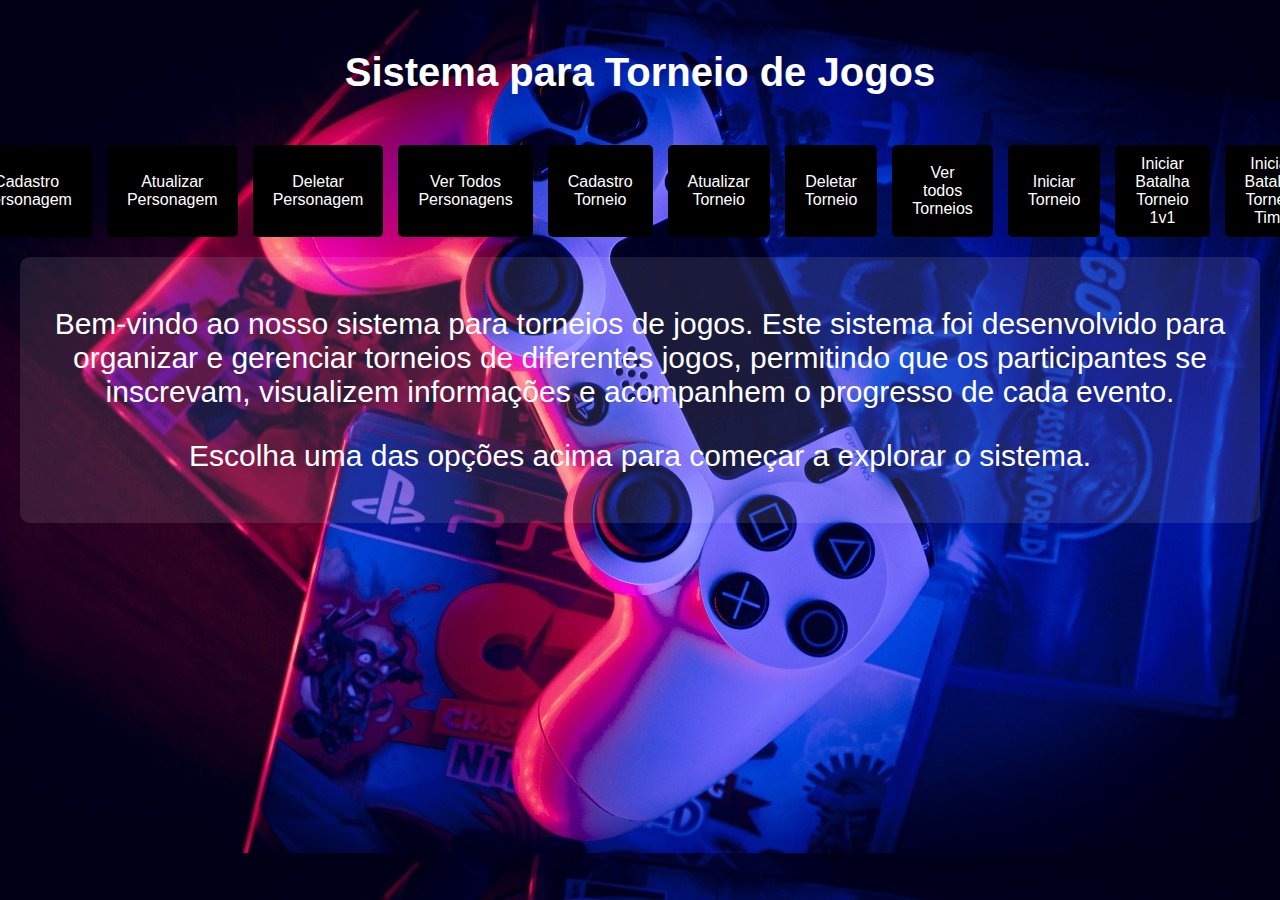
<file: index.html>
<!DOCTYPE html>
<html lang="pt_BR">
<head>
    <meta charset="UTF-8">
    <meta name="viewport" content="width=device-width, initial-scale=1.0">
    <title>SPTJ</title>
    <link rel="stylesheet" href="/styles/index.css">
</head>
<body>
    <h1> Sistema para Torneio de Jogos </h1>

    <div class="button-container">
        <button onclick="window.location.href='cadastroPersonagem.html'">Cadastro Personagem</button>
        <button onclick="window.location.href='atualizarPersonagem.html'">Atualizar Personagem</button>
        <button onclick="window.location.href='deletarPersonagem.html'">Deletar Personagem</button>
        <button onclick="window.location.href='verTodosPersonagens.html'">Ver Todos Personagens</button>
        <button onclick="window.location.href='cadastroTorneio.html'">Cadastro Torneio</button>
        <button onclick="window.location.href='atualizarTorneio.html'">Atualizar Torneio</button>
        <button onclick="window.location.href='deletarTorneio.html'">Deletar Torneio</button>
        <button onclick="window.location.href='verTodosTorneios.html'">Ver todos Torneios</button>
        <button onclick="window.location.href='iniciarTorneio.html'">Iniciar Torneio</button>
        <button onclick="window.location.href='iniciarBatalha1v1.html'">Iniciar Batalha Torneio 1v1</button>
        <button onclick="window.location.href='iniciarBatalhaTeam.html'">Iniciar Batalha Torneio Time</button>
    </div>

    <div class="intro">
        <p>Bem-vindo ao nosso sistema para torneios de jogos. Este sistema foi desenvolvido para organizar e gerenciar torneios de diferentes jogos, permitindo que os participantes se inscrevam, visualizem informações e acompanhem o progresso de cada evento.</p>
        <p>Escolha uma das opções acima para começar a explorar o sistema.</p>
    </div>

</body>
</html>
</file>
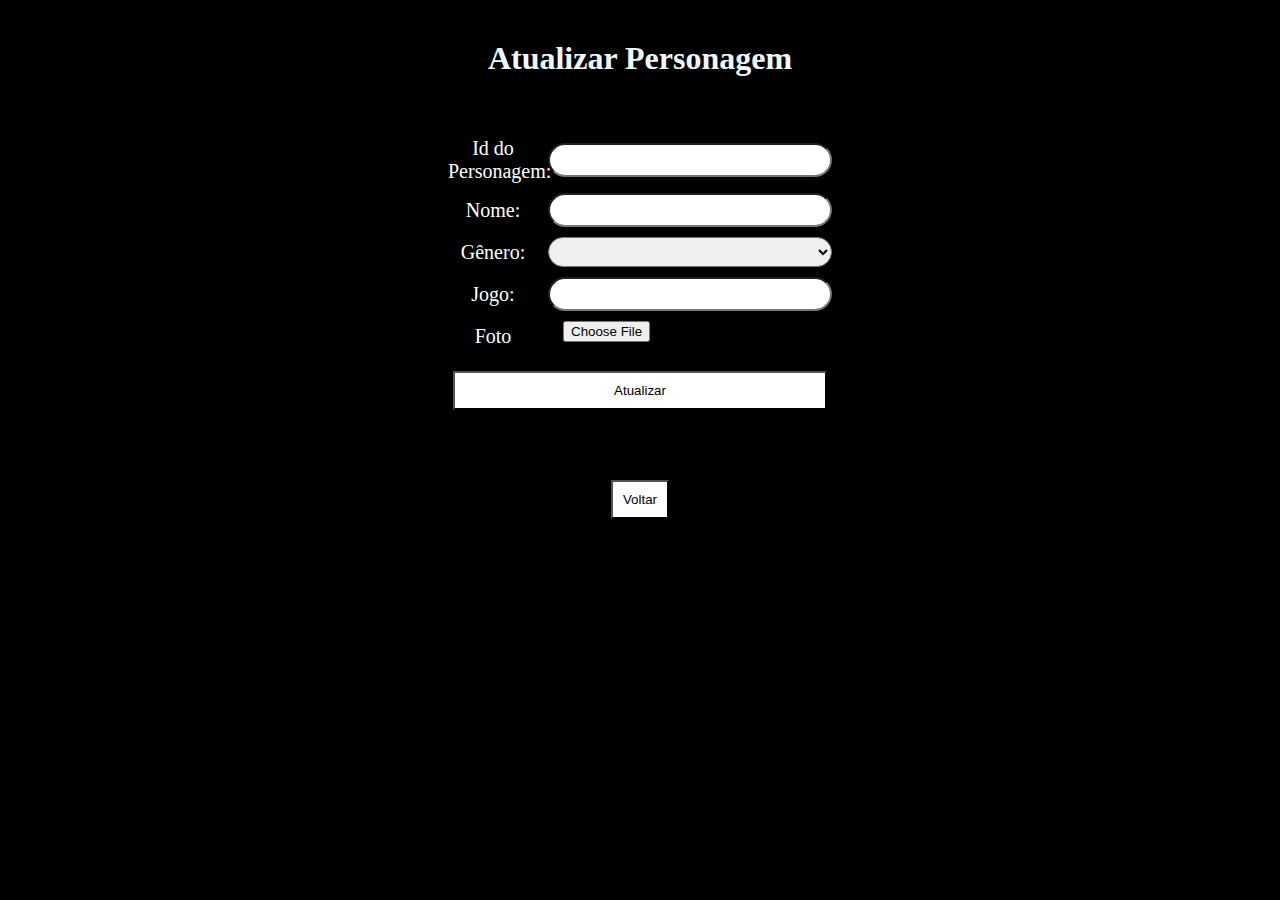
<file: atualizarPersonagem.html>
<!DOCTYPE html>
<html lang="pt_BR">
<head>
    <meta charset="UTF-8">
    <meta name="viewport" content="width=device-width, initial-scale=1.0">
    <link rel="stylesheet" href="/styles/cadastroPersonagem.css">
    <script src="/scripts/personagem/atualizar.js" defer></script>
    <title>Atualizar Personagem</title>
</head>
<body>
    <div class="caixa"> 
        <h1> Atualizar Personagem </h1>
        <form>
            <div class="campo">
                <label for="text"> Id do Personagem: </label>
                <input type="text" class="id" name="id">
            </div>
            
            <div class="campo">
                <label for="text"> Nome: </label>
                <input type="text" class="name" name="name">
            </div>

            <div class="campo">
                <label for="text"> Gênero: </label>
                <select class="gender" name="sexo">
                    <option value=""></option>
                    <option value="Masculino"> Masculino </option>
                    <option value="Feminino"> Feminino </option>
                </select>
            </div>

            <div class="campo">
                <label for="text"> Jogo: </label>
                <input type="text" class="gameOrigin" name="gameOrigin">
            </div>

            <div class="campo">
                <label for="file"> Foto </label>
                <input type="file" class="foto" name="foto">
            </div>

            <button> Atualizar </button>
            <p class="mensagem"></p>
        </form>
        <button onclick="window.location.href='index.html'"> Voltar </button>
    </div>    
</body>
</html>
</file>
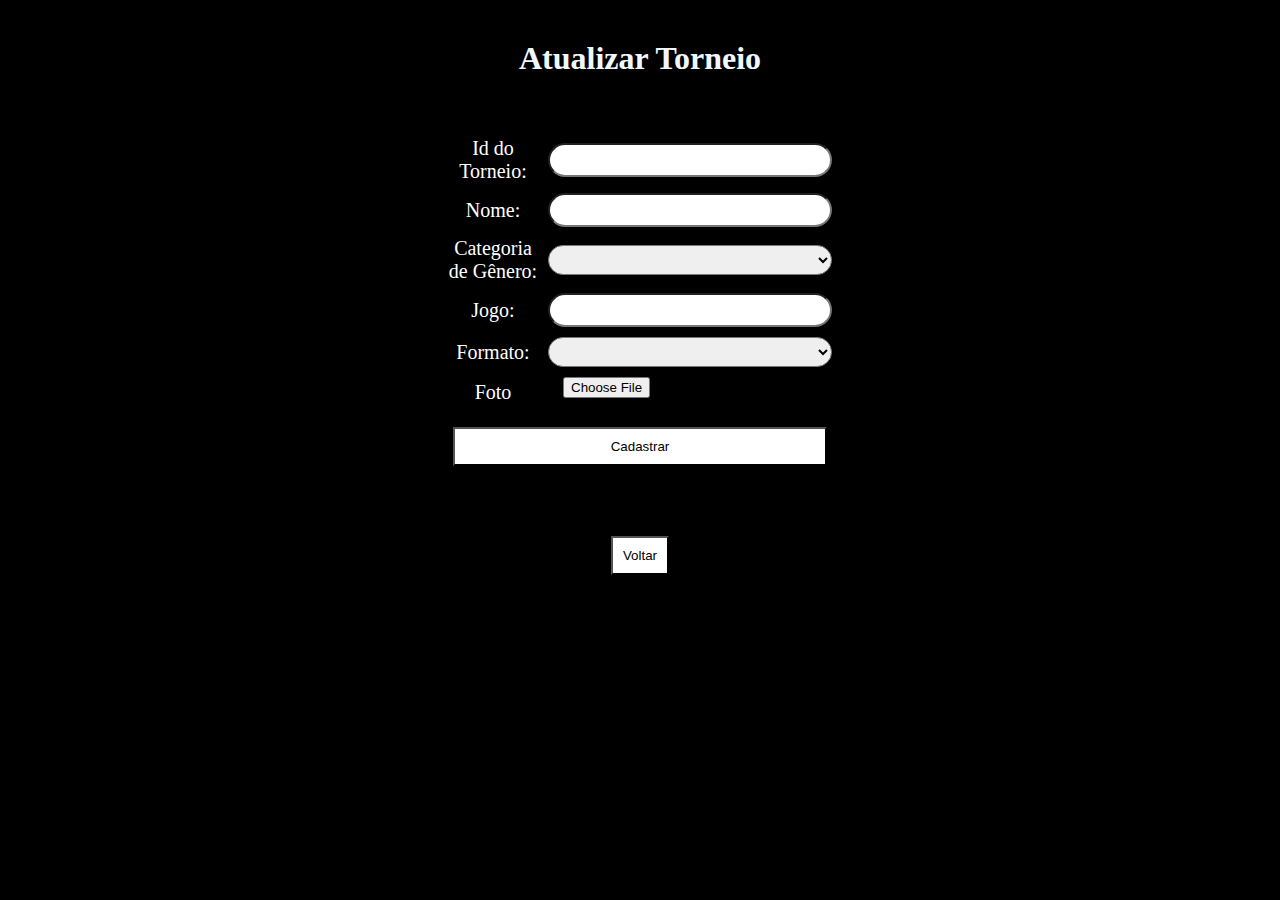
<file: atualizarTorneio.html>
<!DOCTYPE html>
<html lang="pt_BR">
<head>
    <meta charset="UTF-8">
    <meta name="viewport" content="width=device-width, initial-scale=1.0">
    <link rel="stylesheet" href="styles/cadastroPersonagem.css">
    <script src="scripts/torneio/atualizar.js" defer></script>
    <title>Atualizar Torneio</title>
</head>
<body>
    <div class="caixa"> 
        <h1> Atualizar Torneio </h1>
        <form>
            <div class="campo">
                <label for="text"> Id do Torneio: </label>
                <input type="text" class="id" name="id">
            </div>

            <div class="campo">
                <label for="text"> Nome: </label>
                <input type="text" class="name" name="name">
            </div>

            <div class="campo">
                <label for="text"> Categoria de Gênero: </label>
                <select class="gender" name="sexo">
                    <option value=""></option>
                    <option value="Masculino"> Masculino </option>
                    <option value="Feminino"> Feminino </option>
                    <option value="Masculino e Feminino"> Masculino e Feminino </option>
                </select>
            </div>

            <div class="campo">
                <label for="text"> Jogo: </label>
                <input type="text" class="gameOrigin" name="gameOrigin">
            </div>

            <div class="campo">
                <label for="text"> Formato: </label>
                <select class="format" name="format">
                    <option value=""></option>
                    <option value="1v1"> 1v1 </option>
                    <option value="2v2"> 2v2 </option>
                    <option value="3v3"> 3v3 </option>
                    <option value="4v4"> 4v4 </option>
                    <option value="5v5"> 5v5 </option>
                </select>
            </div>

            <div class="campo">
                <label for="file"> Foto </label>
                <input type="file" class="foto" name="foto">
            </div>

            <button> Cadastrar </button>
            <p class="mensagem"></p>
        </form>
        <button onclick="window.location.href='index.html'"> Voltar </button>
    </div>    


</body>
</html>
</file>
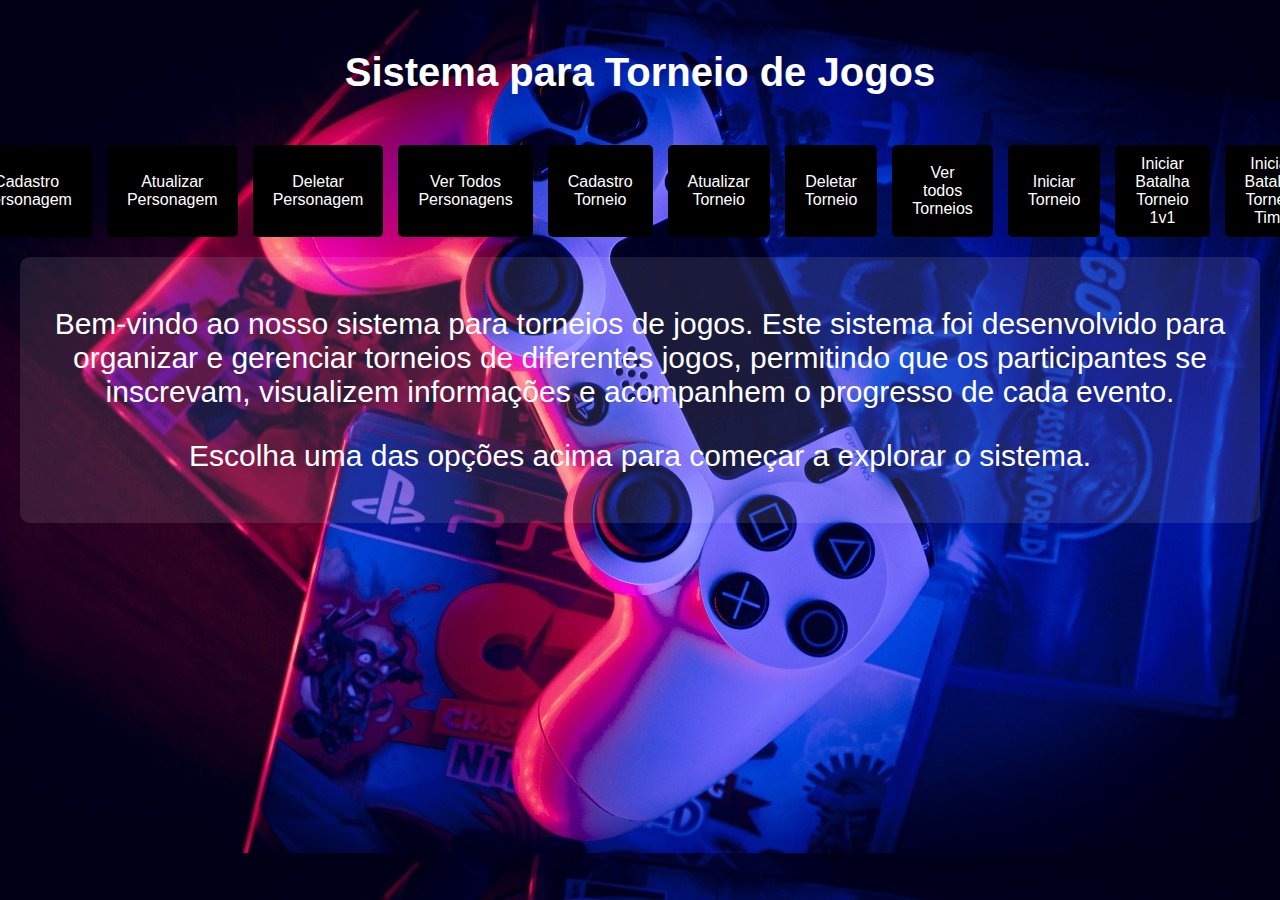
<file: batalha1v1.html>
<!DOCTYPE html>
<html lang="pt_BR">
<head>
    <meta charset="UTF-8">
    <meta name="viewport" content="width=device-width, initial-scale=1.0">
    <title> Batalha 1v1 </title>
    <link rel="stylesheet" href="styles/batalha.css">
    <script src="scripts/torneio/batalha1v1.js" defer></script>
</head>
<body>
    <div class="titulo"> Confronto </div>

    <div class="battle-container">
        <div class="card card-left">
            <img src="https://via.placeholder.com/400x600">
            <h3 class="id-left"></h3>
            <p class="name-left"></p>
            <p class="gender-left"></p>
            <p class="game-left"></p>
        </div>

        <div class="vs-text">VS</div>

        <div class="card card-right">
            <img src="https://via.placeholder.com/400x600">
            <h3 class="id-right"></h3>
            <p class="name-right"></p>
            <p class="gender-right"></p>
            <p class="game-right"></p>
        </div>
    </div>

    <button id="choose-winner-btn"> Escolher Vencedor</button>
</body>
</html>
</file>
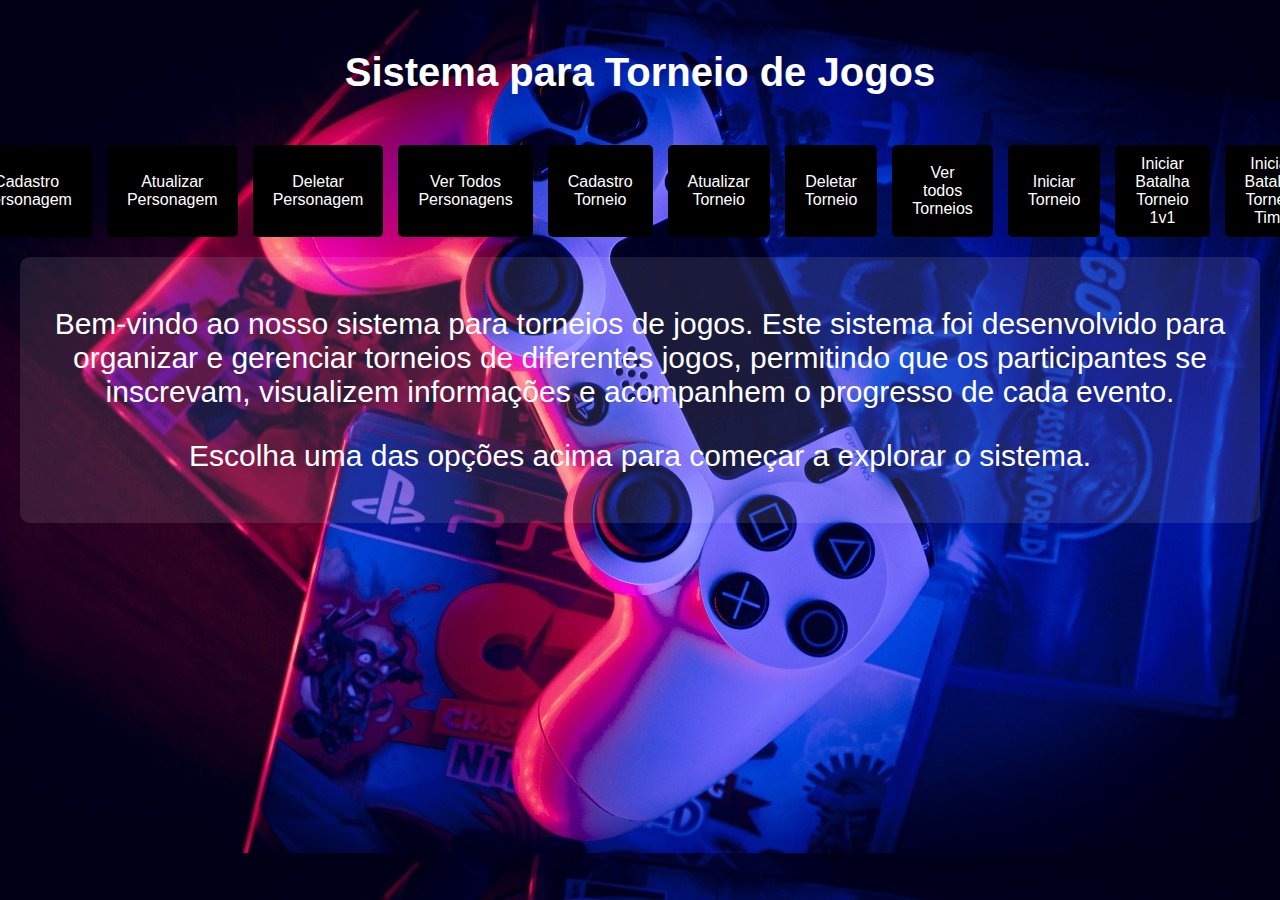
<file: batalhaTeam.html>
<!DOCTYPE html>
<html lang="pt_BR">
<head>
  <meta charset="UTF-8">
  <meta name="viewport" content="width=device-width, initial-scale=1.0">
  <title>Batalha Team</title>
  <link rel="stylesheet" href="styles/batalhaTeam.css">
  <script src="scripts/torneio/batalhaTeam.js" defer></script>
</head>
<body>
<div class="titulo"> Confronto </div>

<div class="battle-container">
  <div class="cards-left">
      
  </div>

  <div class="vs-text">VS</div>

  <div class="cards-right">
    
  </div>
</div>

<button id="choose-winner-btn">Escolher Vencedor</button>

</body>
</html>
</file>
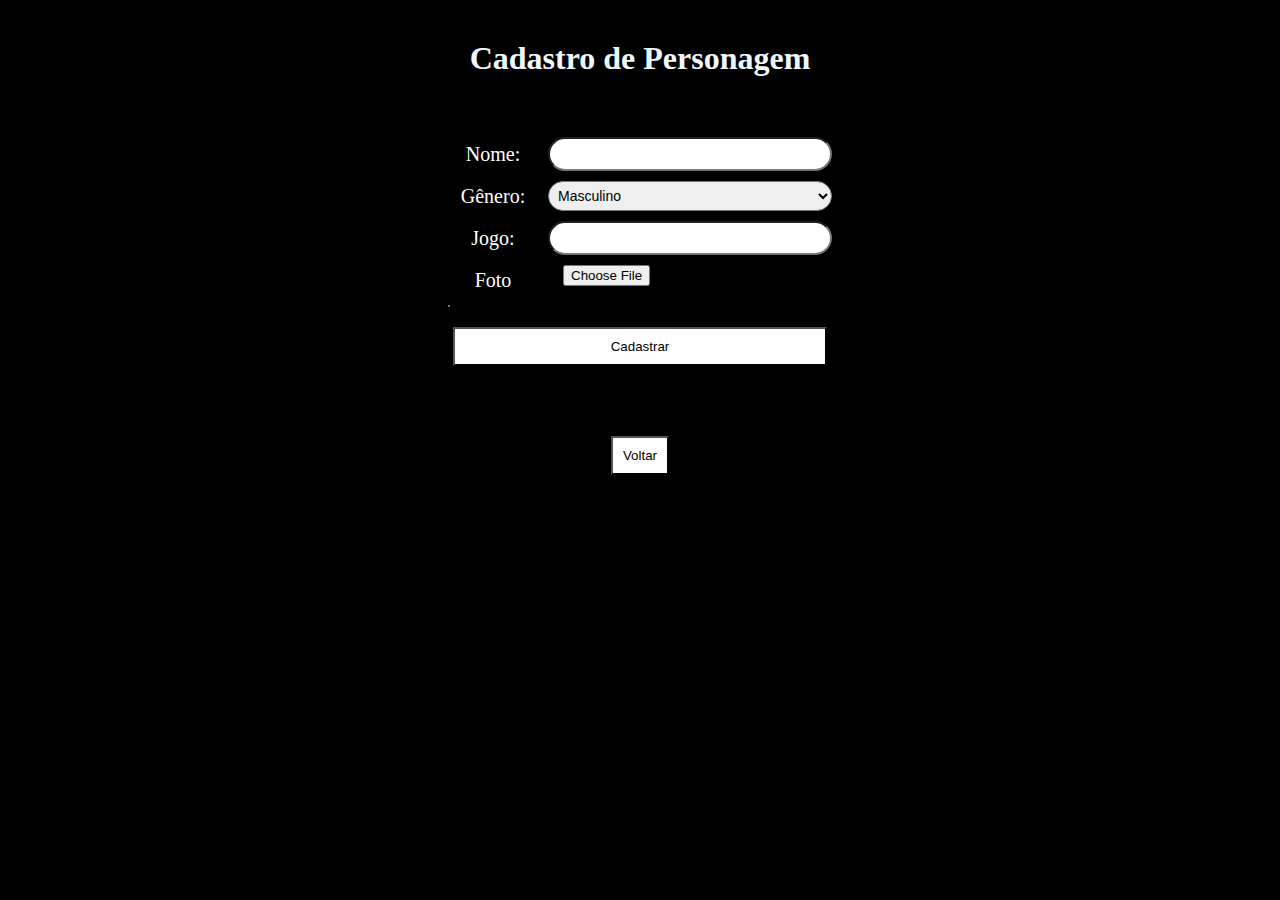
<file: cadastroPersonagem.html>
<!DOCTYPE html>
<html lang="pt_BR">
<head>
    <meta charset="UTF-8">
    <meta name="viewport" content="width=device-width, initial-scale=1.0">
    <link rel="stylesheet" href="styles/cadastroPersonagem.css">
    <script src="scripts/personagem/cadastrar.js" defer></script>
    <title>Cadastro de Personagem</title>
</head>
<body>
    <div class="caixa"> 
        <h1> Cadastro de Personagem </h1>
        <form>
            <div class="campo">
                <label for="text"> Nome: </label>
                <input type="text" class="name" name="name" required>
            </div>

            <div class="campo">
                <label for="text"> Gênero: </label>
                <select class="gender" name="sexo" required>
                    <option value="Masculino"> Masculino </option>
                    <option value="Feminino"> Feminino </option>
                </select>
            </div>

            <div class="campo">
                <label for="text"> Jogo: </label>
                <input type="text" class="gameOrigin" name="gameOrigin" required>
            </div>

            <div class="campo">
                <label for="file"> Foto </label>
                <input type="file" class="foto" name="foto">
            </div>

            <div class="campo">
                <img id="image-preview">
            </div>

            <button> Cadastrar </button>
            <p class="mensagem"></p>
        </form>
        <button onclick="window.location.href='index.html'"> Voltar </button>
    </div>    

</body>
</html>
</file>
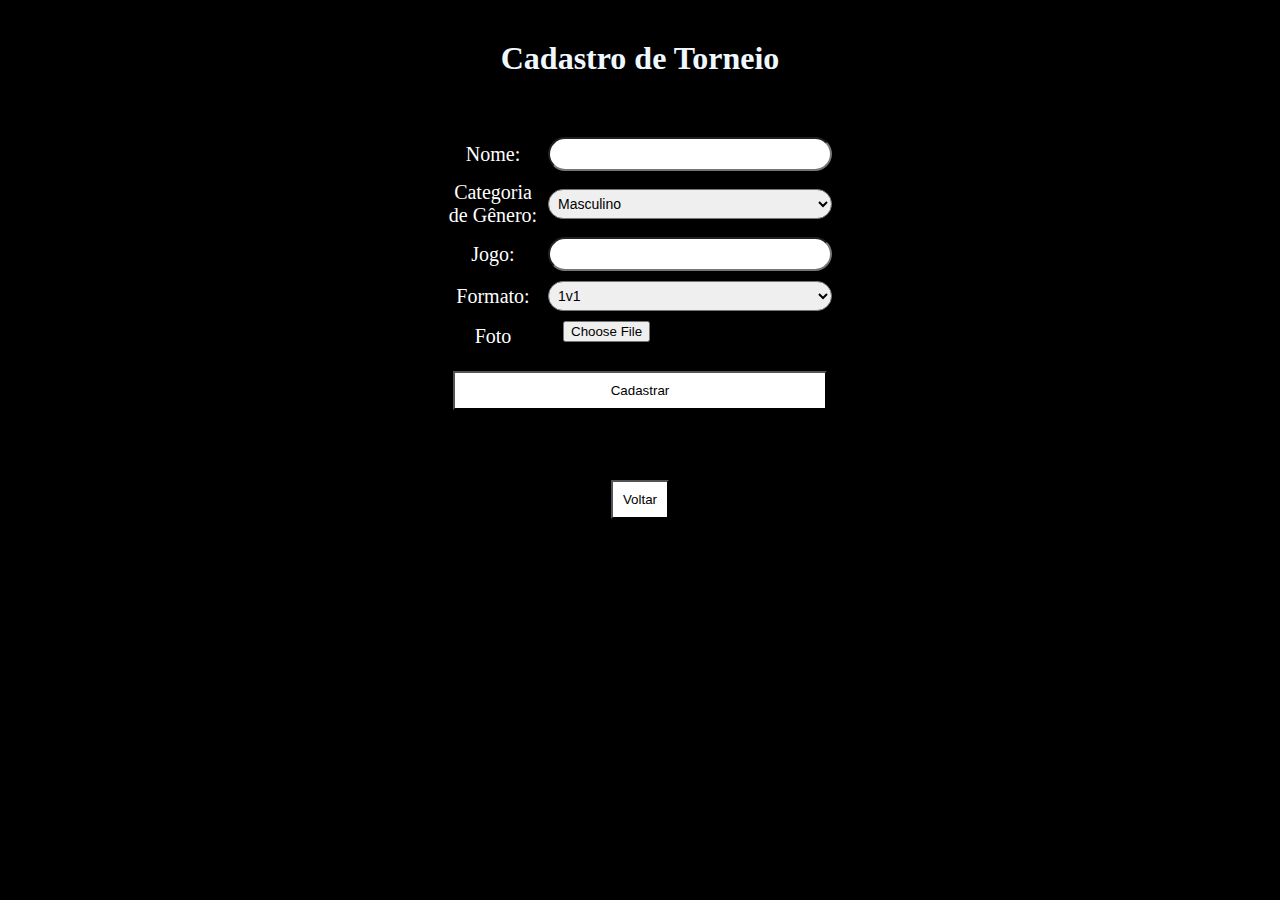
<file: cadastroTorneio.html>
<!DOCTYPE html>
<html lang="pt_BR">
<head>
    <meta charset="UTF-8">
    <meta name="viewport" content="width=device-width, initial-scale=1.0">
    <link rel="stylesheet" href="styles/cadastroPersonagem.css">
    <script src="scripts/torneio/cadastrar.js" defer></script>
    <title>Cadastro de Torneio</title>
</head>
<body>
    <div class="caixa"> 
        <h1> Cadastro de Torneio </h1>
        <form>
            <div class="campo">
                <label for="text"> Nome: </label>
                <input type="text" id="name">
            </div>

            <div class="campo">
                <label for="text"> Categoria de Gênero: </label>
                <select id="gender">
                    <option value="Masculino"> Masculino </option>
                    <option value="Feminino"> Feminino </option>
                    <option value="Masculino e Feminino"> Masculino e Feminino </option>
                </select>
            </div>

            <div class="campo">
                <label for="text"> Jogo: </label>
                <input type="text" id="gameOrigin">
            </div>

            <div class="campo">
                <label for="text"> Formato: </label>
                <select id="format">
                    <option value="1v1"> 1v1 </option>
                    <option value="2v2"> 2v2 </option>
                    <option value="3v3"> 3v3 </option>
                    <option value="4v4"> 4v4 </option>
                    <option value="5v5"> 5v5 </option>
                </select>
            </div>

            <div class="campo">
                <label for="file"> Foto </label>
                <input type="file" id="foto">
            </div>

            <button> Cadastrar </button>
            <p class="mensagem"></p>
        </form>
        <button onclick="window.location.href='index.html'"> Voltar </button>
    </div>    

</body>
</html>
</file>
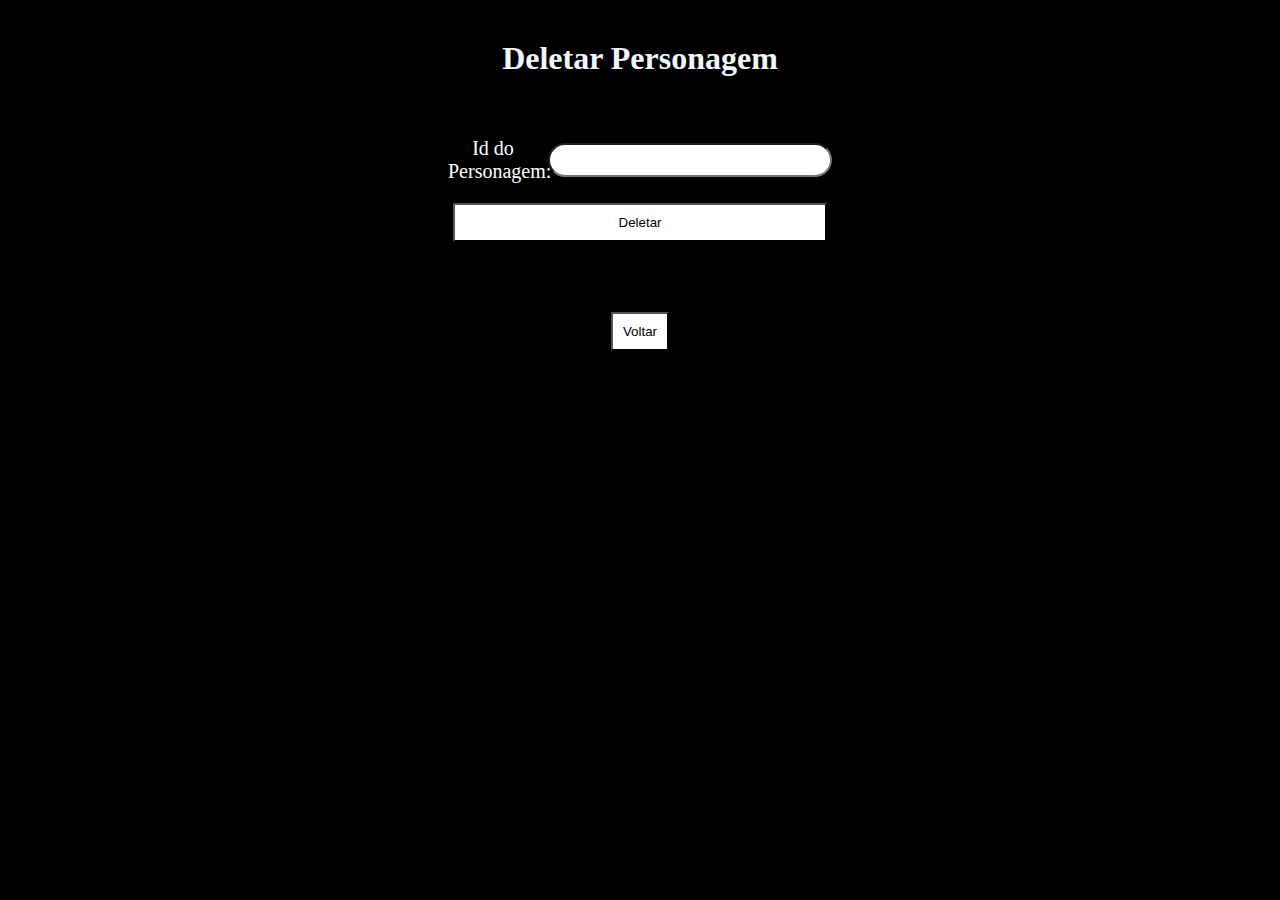
<file: deletarPersonagem.html>
<!DOCTYPE html>
<html lang="pt_BR">
<head>
    <meta charset="UTF-8">
    <meta name="viewport" content="width=device-width, initial-scale=1.0">
    <link rel="stylesheet" href="styles/cadastroPersonagem.css">
    <script src="scripts/personagem/deletar.js" defer></script>
    <title>Deletar Personagem</title>
</head>
<body>
    <div class="caixa"> 
        <h1> Deletar Personagem </h1>
        <form>
            <div class="campo">
                <label for="text"> Id do Personagem: </label>
                <input type="text" class="id" name="id">
            </div>

            <button> Deletar </button>
            <p class="mensagem"></p>
        </form>
        <button onclick="window.location.href='index.html'"> Voltar </button>
    </div>    

</body>
</html>
</file>
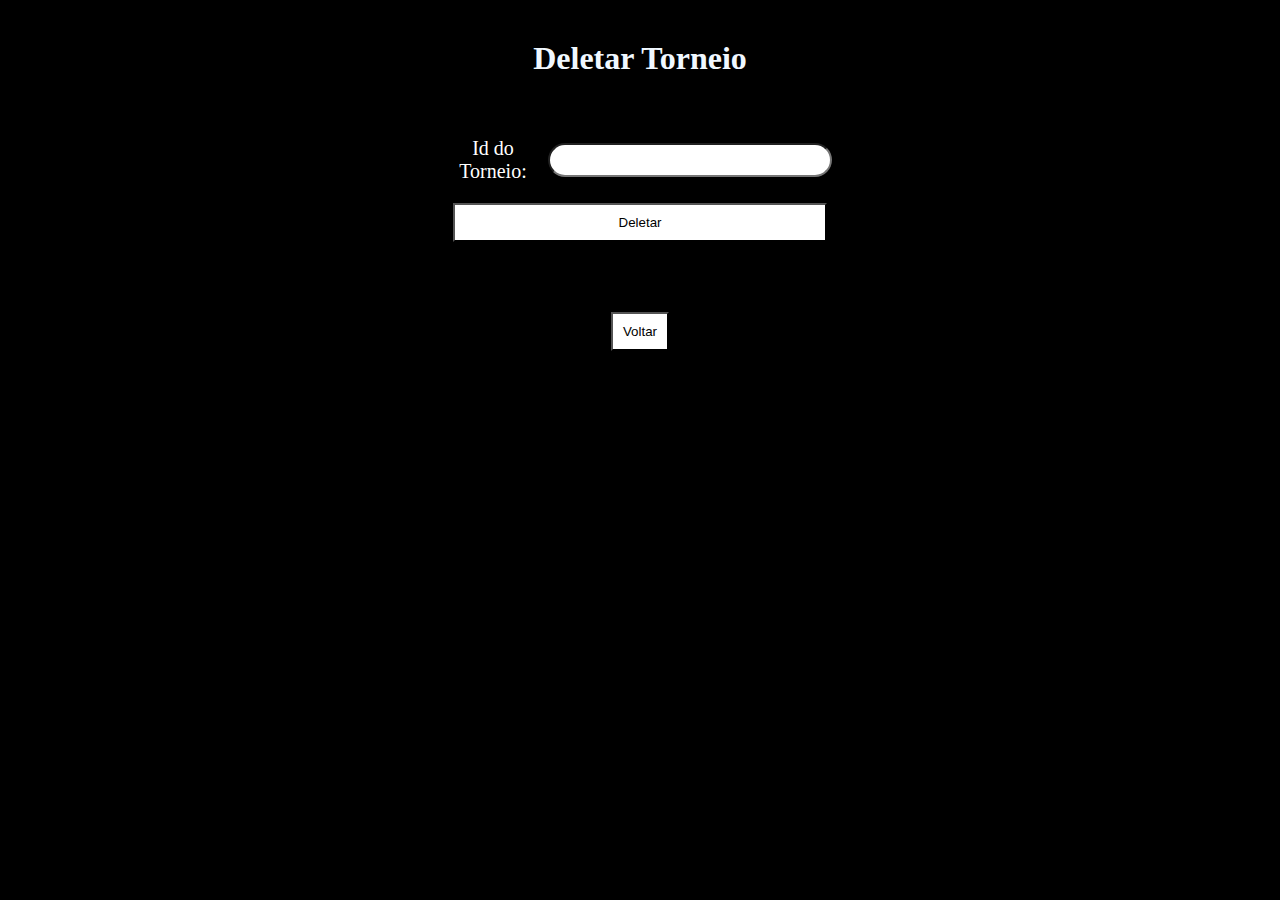
<file: deletarTorneio.html>
<!DOCTYPE html>
<html lang="pt_BR">
<head>
    <meta charset="UTF-8">
    <meta name="viewport" content="width=device-width, initial-scale=1.0">
    <link rel="stylesheet" href="/styles/cadastroPersonagem.css">
    <script src="/scripts/torneio/deletar.js" defer></script>
    <title>Deletar Torneio </title>
</head>
<body>
    <div class="caixa"> 
        <h1> Deletar Torneio </h1>
        <form>
            <div class="campo">
                <label for="text"> Id do Torneio: </label>
                <input type="text" class="id" name="id">
            </div>

            <button> Deletar </button>
            <p class="mensagem"></p>
        </form>
        <button onclick="window.location.href='index.html'"> Voltar </button>
    </div>    

</body>
</html>
</file>
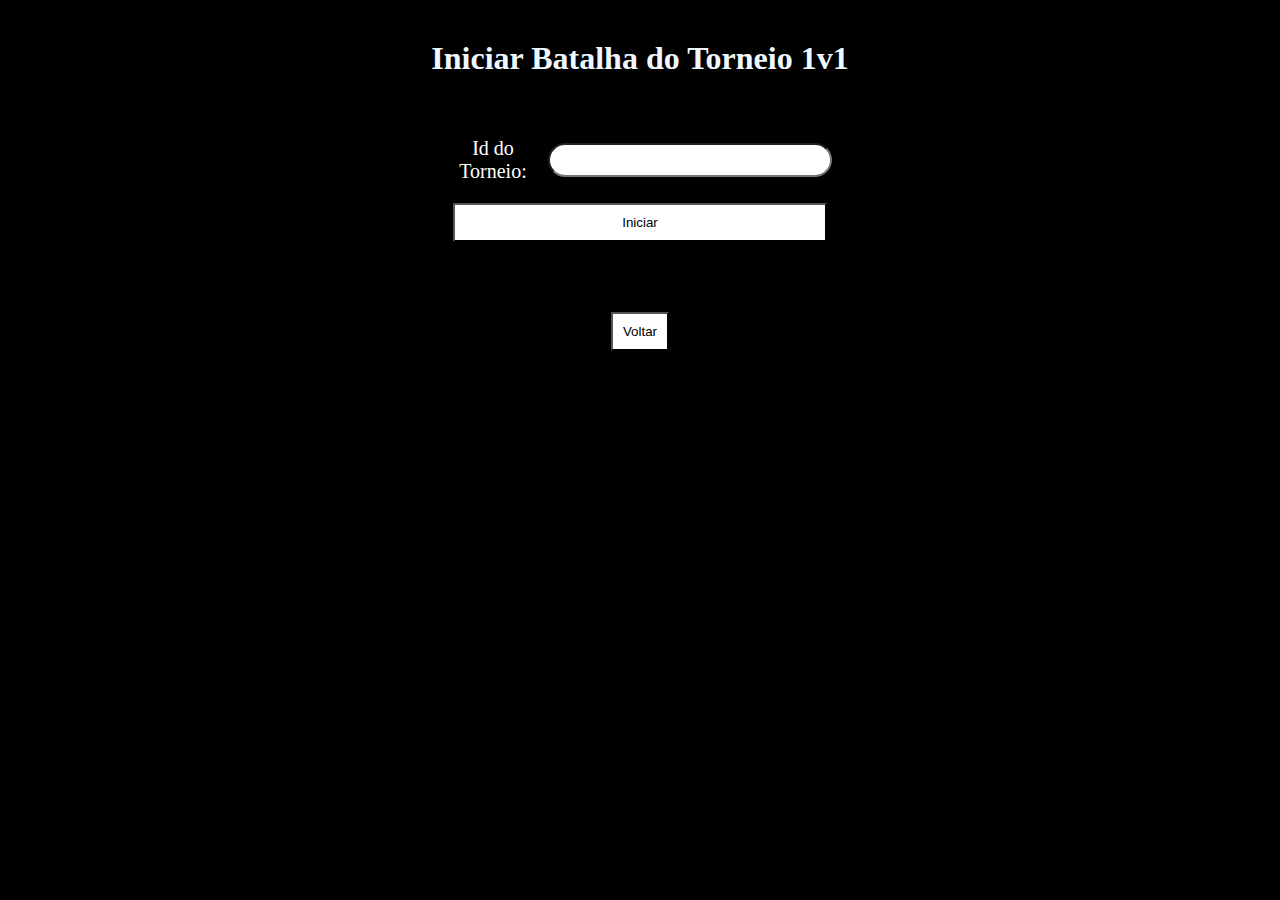
<file: iniciarBatalha1v1.html>
<!DOCTYPE html>
<html lang="pt_BR">
<head>
    <meta charset="UTF-8">
    <meta name="viewport" content="width=device-width, initial-scale=1.0">
    <link rel="stylesheet" href="/styles/cadastroPersonagem.css">
    <script src="/scripts/torneio/iniciarBatalha1v1.js" defer></script>
    <title> Iniciar Batalha do Torneio </title>
</head>
<body>
    <div class="caixa"> 
        <h1> Iniciar Batalha do Torneio 1v1 </h1>
        <form>
            <div class="campo">
                <label for="text"> Id do Torneio: </label>
                <input type="text" class="id" name="id">
            </div>

            <button> Iniciar </button>
            <p class="mensagem"></p>
        </form>
        <button onclick="window.location.href='index.html'"> Voltar </button>
    </div>    

</body>
</html>
</file>
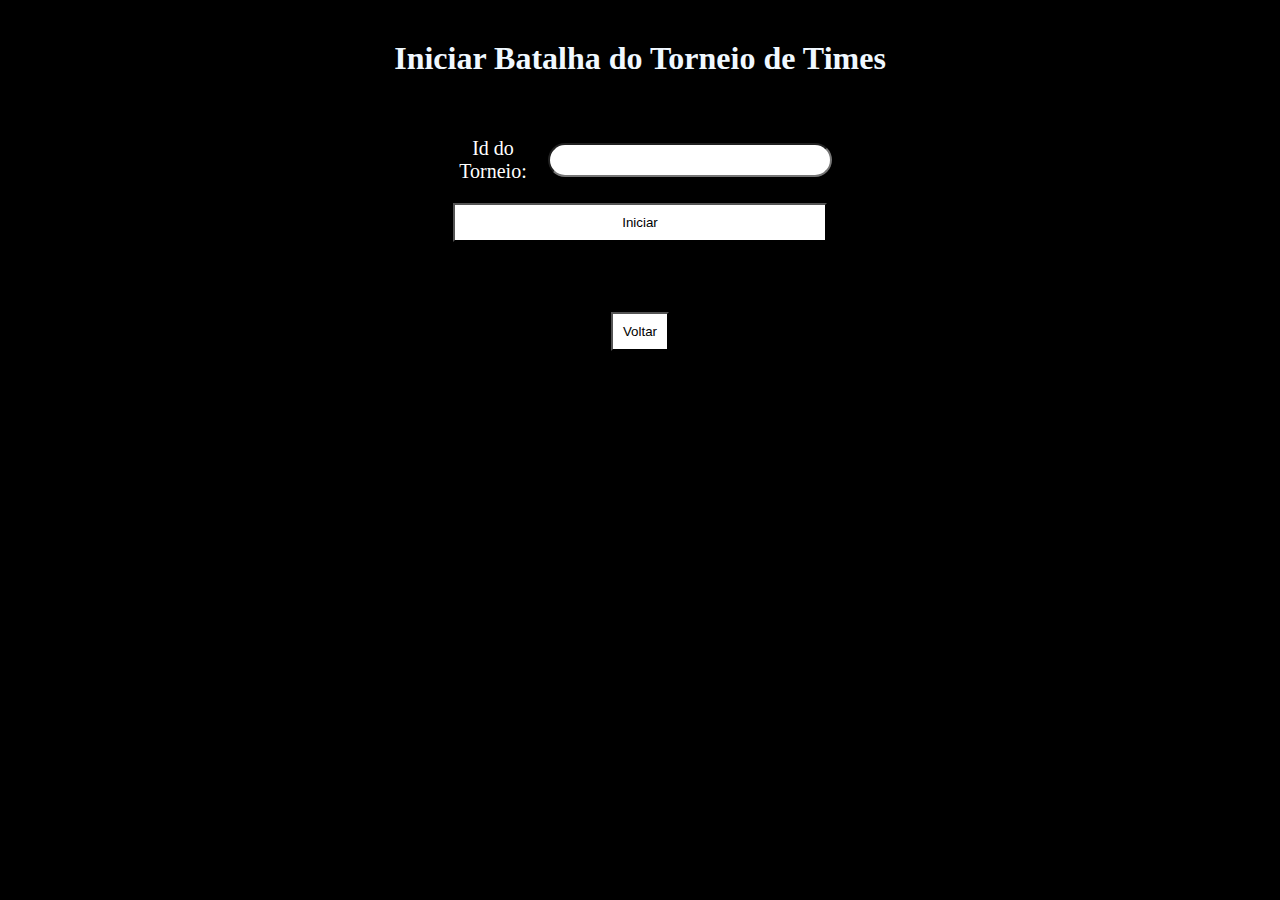
<file: iniciarBatalhaTeam.html>
<!DOCTYPE html>
<html lang="pt_BR">
<head>
    <meta charset="UTF-8">
    <meta name="viewport" content="width=device-width, initial-scale=1.0">
    <link rel="stylesheet" href="/styles/cadastroPersonagem.css">
    <script src="/scripts/torneio/iniciarBatalhaTeam.js" defer></script>
    <title> Iniciar Batalha do Torneio de Times </title>
</head>
<body>
    <div class="caixa"> 
        <h1> Iniciar Batalha do Torneio de Times </h1>
        <form>
            <div class="campo">
                <label for="text"> Id do Torneio: </label>
                <input type="text" class="id" name="id">
            </div>

            <button> Iniciar </button>
            <p class="mensagem"></p>
        </form>
        <button onclick="window.location.href='index.html'"> Voltar </button>
    </div>    

</body>
</html>
</file>
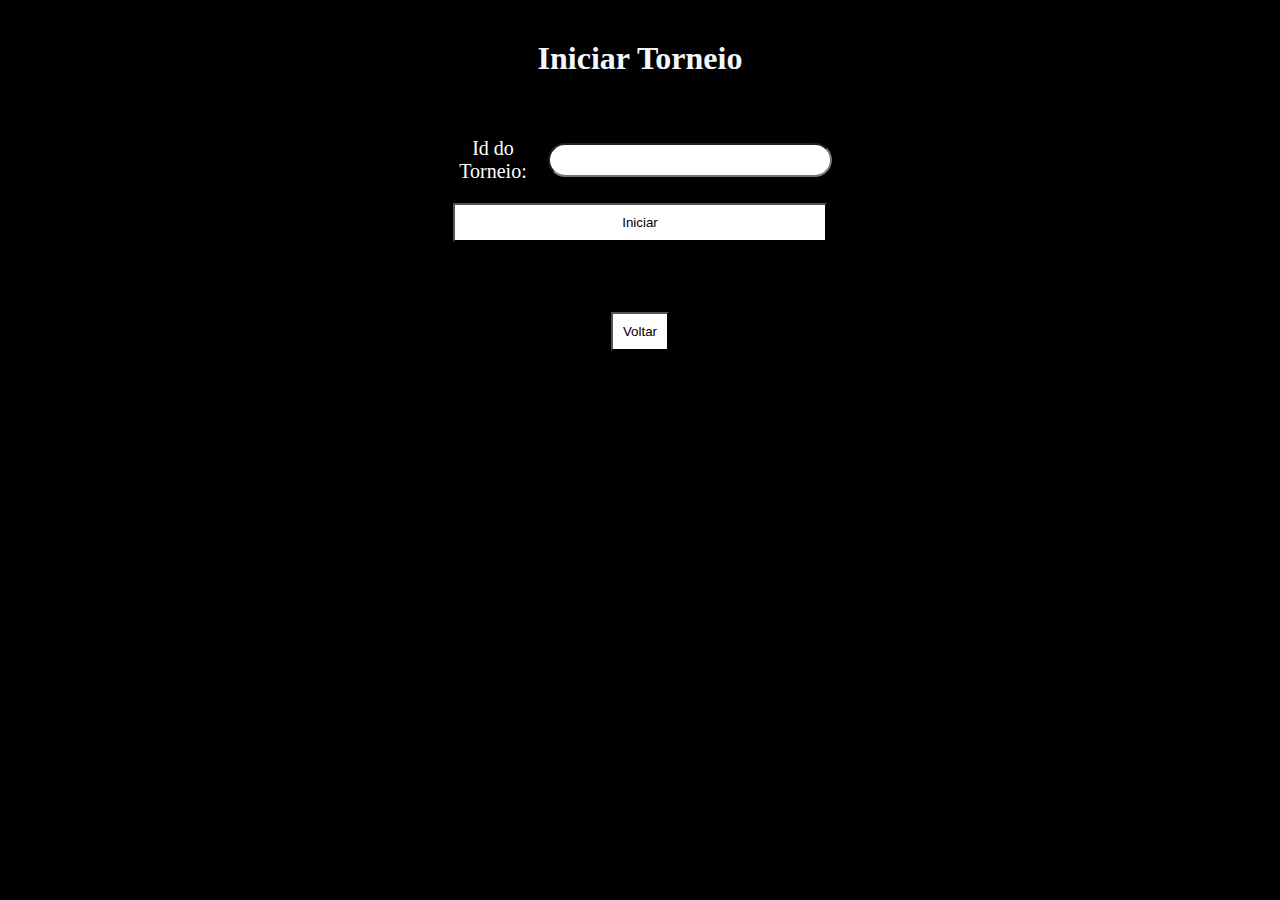
<file: iniciarTorneio.html>
<!DOCTYPE html>
<html lang="pt_BR">
<head>
    <meta charset="UTF-8">
    <meta name="viewport" content="width=device-width, initial-scale=1.0">
    <link rel="stylesheet" href="/styles/cadastroPersonagem.css">
    <script src="/scripts/torneio/iniciarTorneio.js" defer></script>
    <title> Iniciar Torneio </title>
</head>
<body>
    <div class="caixa"> 
        <h1> Iniciar Torneio </h1>
        <form>
            <div class="campo">
                <label for="text"> Id do Torneio: </label>
                <input type="text" class="id" name="id">
            </div>

            <button> Iniciar </button>
            <div class="mensagem"></div>
        </form>
        <button onclick="window.location.href='index.html'"> Voltar </button>
    </div>   
     
</body>
</html>
</file>
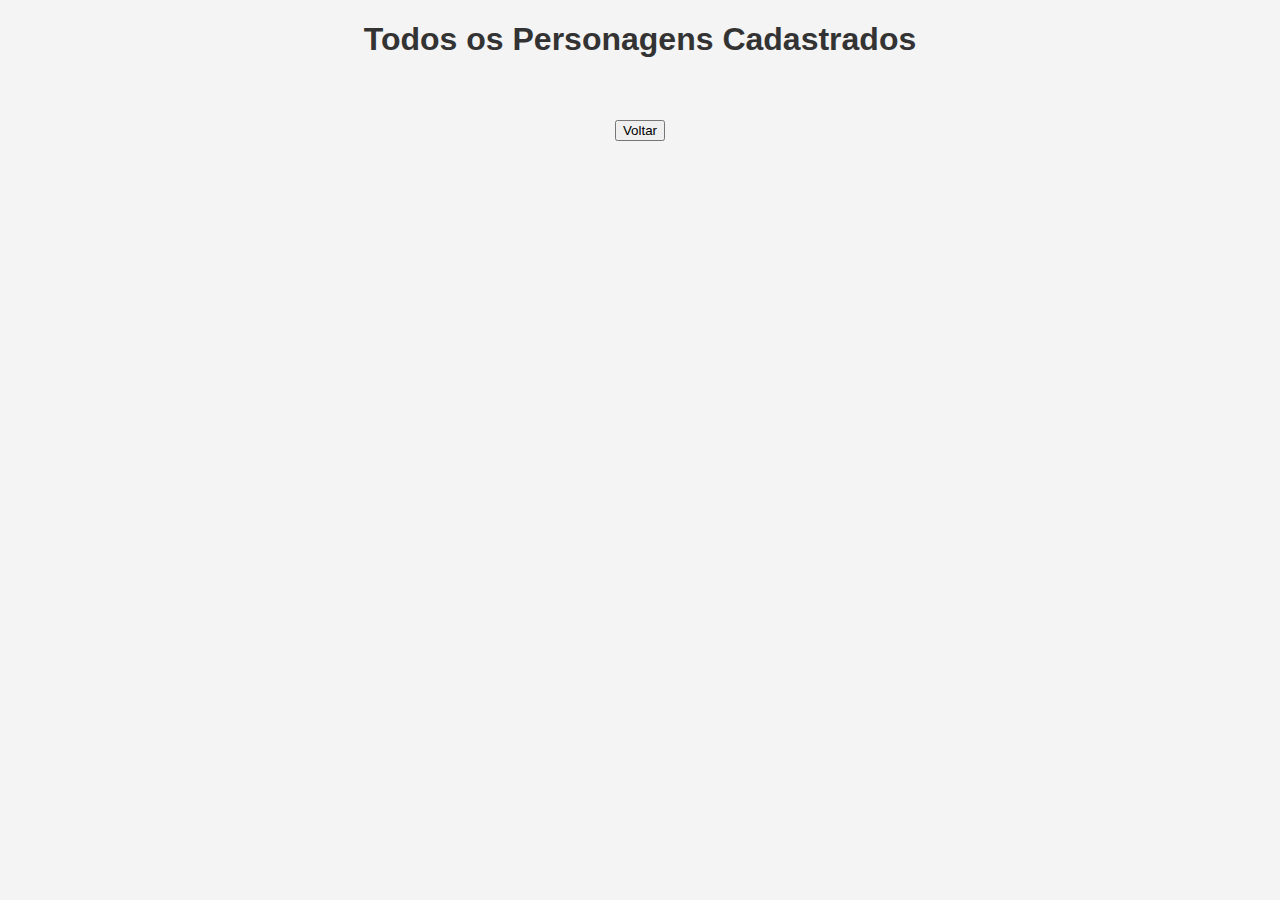
<file: verTodosPersonagens.html>
<!DOCTYPE html>
<html lang="pt_BR">
<head>
    <meta charset="UTF-8">
    <meta name="viewport" content="width=device-width, initial-scale=1.0">
    <link rel="stylesheet" href="styles/visualizacao.css">
    <script src="scripts/personagem/verTodosPersonagens.js" defer></script>
    <title>Lista de Personagens</title>
</head>
<body>
    <div class="caixa"> 
        <h1>Todos os Personagens Cadastrados</h1>
    </div>
    <div class="gallery">
    
    </div>
    <div class="voltar">
        <button onclick="window.location.href='index.html'"> Voltar </button>
    </div>
</body>
</html>
</file>
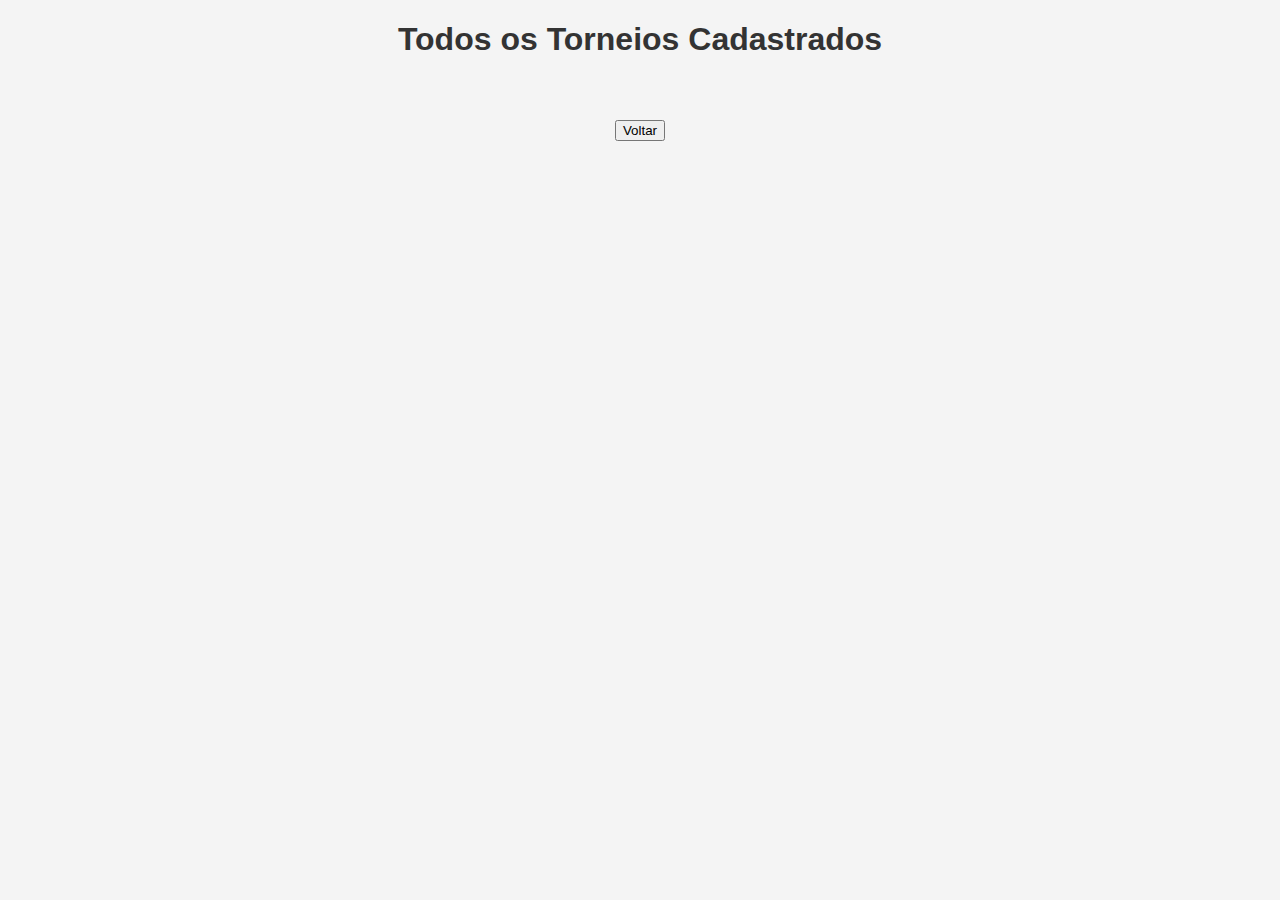
<file: verTodosTorneios.html>
<!DOCTYPE html>
<html lang="pt_BR">
<head>
    <meta charset="UTF-8">
    <meta name="viewport" content="width=device-width, initial-scale=1.0">
    <link rel="stylesheet" href="styles/visualizacao.css">
    <script src="scripts/torneio/verTodosTorneios.js" defer></script>
    <title>Lista de Torneios</title>
</head>
<body>
    <div class="caixa"> 
        <h1>Todos os Torneios Cadastrados</h1>
    </div>
    <div class="gallery">
    
    </div>
    <div class="voltar">
        <button onclick="window.location.href='index.html'"> Voltar </button>
    </div>
</body>
</html>
</file>
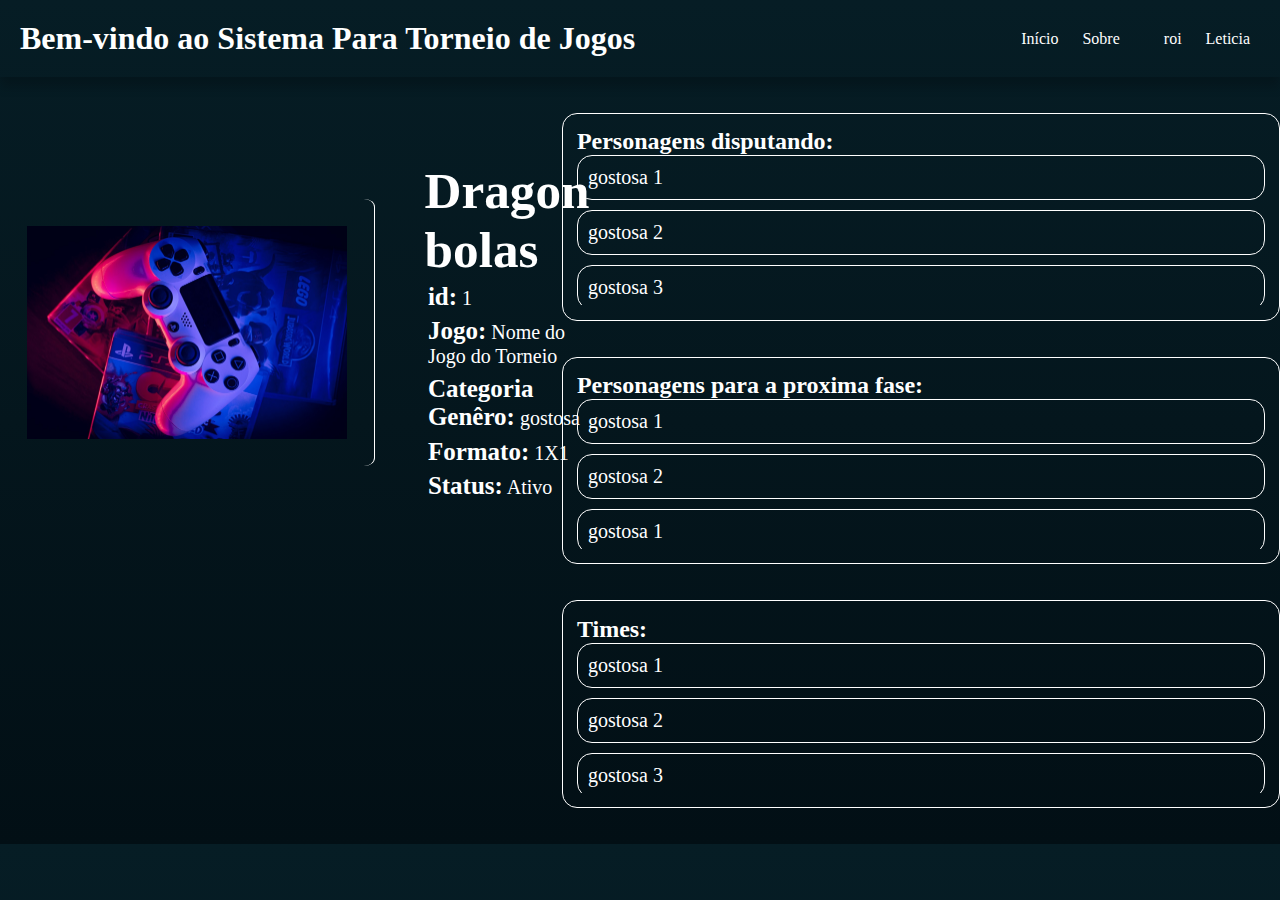
<file: verTorneio.html>
<!DOCTYPE html>
<html lang="pt-br">
  <head>
    <meta charset="UTF-8" />
    <meta name="viewport" content="width=device-width, initial-scale=1.0" />
    <title>Detalhes do Torneio</title>
    <link rel="stylesheet" href="css.css" />
  </head>
  <body>
    <header class="header">
        <h1> Bem-vindo ao Sistema Para Torneio de Jogos </h1>
        <nav class="nav">
            <ul>
                <li><a> Início </a></li>
                <li><a> Sobre </a></li>
                <li><a> </a></li>
                <li><a>roi</a></li>
                <li><a>Leticia</a></li>
            </ul>
        </nav>
    </header>

    <div class="container">
      <div class="information">
        <img src="images/fundoPaginaIndex.jpeg" alt="Imagem do Torneio" />
        <div class="description">
          <h1>Dragon bolas</h1>
          <p><span>id:</span> 1</p>
          <p><span>Jogo:</span> Nome do Jogo do Torneio</p>
          <p><span>Categoria Genêro:</span> gostosa</p>
          <p><span>Formato:</span> 1X1</p>
          <p><span>Status:</span> Ativo</p>
        </div>
      </div>
      
      <div class="characters">
        <div class="characters-active">
        <h2>Personagens disputando:</h2>
        <ul>
          <li>gostosa 1</li>
          <li>gostosa 2</li>
          <li>gostosa 3</li>
          <li>gostosa 4</li>
          <li>gostosa 5</li>
          <li>gostosa 6</li>
          <li>gostosa 7</li>
          <li>gostosa 8</li>
        </ul>
    </div>
        <div class="characters-phase">
          <h2>Personagens para a proxima fase:</h2>
          <ul>
            <li>gostosa 1</li>
            <li>gostosa 2</li>
            <li>gostosa 1</li>
            <li>gostosa 2</li>
            <li>gostosa 1</li>
            <li>gostosa 2</li>
          </ul>
        </div>
      
    
    <div class="teams">
        <h2>Times:</h2>
        <ul>
          <li>gostosa 1</li>
          <li>gostosa 2</li>
          <li>gostosa 3</li>
          <li>gostosa 4</li>
          <li>gostosa 5</li>
          <li>gostosa 6</li>
          <li>gostosa 7</li>
          <li>gostosa 8</li>
        </ul>
    </div>
    </div>
  </body>
</html>
</file>
<file: styles/index.css>
body {
    font-family: Arial, sans-serif;
    margin: 0;
    padding: 0;
    background-color: #f4f4f4;
    text-align: center;
    background-image: url(../images/fundoPaginaIndex.jpeg);
}

h1 {
    color: white;
    margin-top: 50px; 
    font-size: 2.5em; 
}

.intro {
    max-width: 1200px;
    margin: auto;
    margin-bottom: 15px;
    padding: 20px;
    background-color: rgba(255, 255, 255, 0.1);
    border-radius: 10px;
}

.intro p{
    color: white;
    font-size: 30px;
}

.button-container {
    display: flex;
    justify-content: center;
    gap: 15px;
    margin-top: 30px;
    padding: 20px;
}

.button-container button {
    padding: 10px 20px;
    background-color: #000000;
    color: white;
    border: none;
    border-radius: 5px;
    font-size: 16px;
    cursor: pointer;
    transition: background-color 0.3s;
}

.button-container button:hover {
    background-color: #0056b3;
}
</file>
<file: styles/cadastroPersonagem.css>
* {
    margin: 0;
    padding: 0;
}
h1 {
    margin-top: 40px;
    margin-bottom: 40px;
    color: aliceblue;
}
label {
    font-size: 20px;
    color: white;
    width: 90px; 
    margin-right: 10px; 
    text-align: center;
}

body {
    background-color: black;
}

.campo {
    display: flex;
    align-items: center;
    margin-bottom: 10px; 
}

.mensagem {
    padding: 15px;
    justify-content: center;
    display: flex;
    align-items: center;
}

.caixa {
    gap: 20px;
    display: flex;
    flex-direction: column;
    justify-content: center;
    align-items: center;
}
form {
    display: flex;
    flex-direction: column;
}
input {
    width: 250px;
    height: 30px;
    border-radius: 30px;
    padding: 0 15px 0 15px;
}
select {
    border-radius: 30px;
    flex: 1;
    padding: 5px;
    font-size: 14px;
    cursor: pointer;
}

button {
    margin: 10px 5px 10px 5px;
    padding: 10px;
    background-color: white;
    color: black;
    cursor: pointer;
}

button:hover {
    background-color: lightblue;
}

#image-preview {
    display: inline-block; /* Garante que o `img` seja tratado como inline para centralizar */
    max-width: 100%;      /* Ajusta a largura ao tamanho do container */
    max-height: 300px;    /* Define uma altura máxima para evitar distorções */
    border: 1px solid #ccc; /* Opcional: adiciona borda para destacar a imagem */
    border-radius: 8px;    /* Bordas arredondadas para aparência mais suave */
}
</file>
<file: styles/batalha.css>
* {
  margin: 0;
  padding: 0;
  box-sizing: border-box;
}

body {
  font-family: Arial, sans-serif;
  background-color: #f5f5f5;
}

.titulo {
  font-size: 72px;
  font-weight: bold;
  color: #333;
  text-align: center;
  margin-bottom: 50px;
  text-transform: uppercase;
  font-family: 'Arial', sans-serif;
}

.battle-container {
  display: flex;
  align-items: center;
  justify-content: center;
  gap: 50px;
}

.card {
  background-color: #fff;
  border: 1px solid #ddd;
  border-radius: 8px;
  padding: 20px;
  text-align: center;
  box-shadow: 0 4px 6px rgba(0, 0, 0, 0.1);
  width: 400px;
  height: 500px;
  display: flex;
  flex-direction: column;
  justify-content: space-between;
}

.card img {
  width: 100%;
  height: 70%;
  object-fit: cover;
  border-radius: 8px;
}

.card h3 {
  font-size: 24px;
}

.card p {
  font-size: 20px;
  color: #555;
}

.vs-text {
  font-size: 120px;
  font-weight: bold;
  color: #ff0000;
  text-align: center;
  line-height: 1;
}


#choose-winner-btn {
  background-color: #ff0000;
  color: #fff;
  font-size: 24px;
  padding: 15px 30px;
  border: none;
  border-radius: 8px;
  cursor: pointer;
  margin-top: 20px;
  display: block;
  margin-left: auto;
  margin-right: auto;
  transition: background-color 0.3s ease;
}

#choose-winner-btn:hover {
  background-color: #cc0000;
}

#result-container {
  margin-top: 20px;
  text-align: center;
}

#result-container input {
  font-size: 18px;
  padding: 10px;
  width: 300px;
  margin-top: 10px;
  border-radius: 8px;
  border: 1px solid #ddd;
}
</file>
<file: styles/batalhaTeam.css>
* {
    margin: 0;
    padding: 0;
    box-sizing: border-box;
  }
  
  body {
    font-family: Arial, sans-serif;
    background-color: #f5f5f5;

  }
  
  .titulo {
    font-size: 72px;
    font-weight: bold;
    color: #333;
    text-align: center;
    margin-bottom: 50px;
    text-transform: uppercase;
    font-family: 'Arial', sans-serif;
  }

  .battle-container {
    margin-top: 50px;
    max-width: 90%; 
    display: flex;
    align-items: center;
    justify-content: center;
    gap: 50px;
    margin-left: auto; 
    margin-right: auto; 
  }
  
  .cards-left, .cards-right {
    display: flex;
    flex-wrap: wrap; 
    justify-content: center; 
    gap: 20px;
  }
  
  .card {
    background-color: #fff;
    border: 1px solid #ddd;
    border-radius: 8px;
    padding: 20px;
    text-align: center;
    box-shadow: 0 4px 6px rgba(0, 0, 0, 0.1);
    width: 260px;
    height: 400px;
    display: flex;
    flex-direction: column;
    justify-content: space-between;
  }
  
  .card img {
    width: 100%;
    height: 70%;
    object-fit: cover;
    border-radius: 8px;
  }
  
  .card h3 {
    font-size: 24px;
  }
  
  .card p {
    font-size: 20px;
    color: #555;
  }
  
  .vs-text {
    font-size: 120px;
    font-weight: bold;
    color: #ff0000;
    text-align: center;
  
  }
  
  #choose-winner-btn {
    background-color: #ff0000;
    color: #fff;
    font-size: 24px;
    padding: 15px 30px;
    border: none;
    border-radius: 8px;
    cursor: pointer;
    margin-top: 20px;
    display: block;
    margin-left: auto;
    margin-right: auto;
    transition: background-color 0.3s ease;
  }
  
  #choose-winner-btn:hover {
    background-color: #cc0000;
  }
  
  #result-container {
    margin-top: 20px;
    text-align: center;
  }
  
  #result-container input {
    font-size: 18px;
    padding: 10px;
    width: 300px;
    margin-top: 10px;
    border-radius: 8px;
    border: 1px solid #ddd;
  }
</file>
<file: styles/visualizacao.css>
body {
    font-family: Arial, sans-serif;
    background-color: #f4f4f4;
    margin: 0;
    padding: 0;
}
.caixa {
    gap: 20px;
    display: flex;
    flex-direction: column;
    justify-content: center;
    align-items: center;
}
.voltar {
    display: flex;
    align-items: center;
    justify-content: center;
}
h1 {
    text-align: center;
    color: #333;
}

.gallery {
    display: flex;
    flex-wrap: wrap; 
    gap: 50px; 
    justify-content: center; /* Centraliza os itens no container, Se tirar eles vao ficar na borda inicial*/
    padding: 20px;
  }
  
  .item {
    display: flex;
    flex-direction: column; 
    width: 190px; 
    text-align: center; /* Deixando assim as informações ficam no centro, tirando ela fica no limite da borda*/
    border: 3px solid black;
    padding: 10px;
    border-radius: 8px;
    background-color: white;
  }
  
  .item img {
    height: 180px;
    max-width: 100%;
    border-radius: 4px;
  }
  
  .item .info {
    margin-top: 10px;
    font-size: 20px;
    color: black;
  }
</file>
<file: css.css>
*{
    margin: 0;
    padding: 0;
}
body{
    background: linear-gradient(to bottom, rgb(6, 29, 37) 0%, rgb(2, 15, 21) 100%); /* chatzin né*/
    color: white;
}

.container {
    display: flex;  
}

.information {
    display: flex;
    align-items: center;    
    gap: 50px;     
    margin-top: -20%;
}

.information img{
    width: 320px;
    border-radius: 3%;
    padding: 5%;
    border-right: 1px solid white;
}

.description h1{
    font-size: 4vw;   
}

.description p{
    font-size: 20px;
    padding: 2%;
}

.description span {
    font-weight: bold;
    font-size: 25px;
}


.characters {
    width: 1000px;
    margin-left: 2%;
}

.characters li:hover {
    background-color: #3D9DAB;
} 

.characters ul {
    max-height: 150px;
    overflow: auto; 
}

.characters li {
    font-size: 20px;
    border: 1px solid white;
    margin-bottom: 10px; 
    padding: 10px; 
    border-radius: 15px;  
    color: #ffffff; 
}

.characters-active {
    margin-top: 5%;
    margin-bottom: 5%;
    padding: 2%;
    border: 1px solid white;
    border-radius: 15px; 
}

.characters-phase {
    margin-top: 5%;
    margin-bottom: 5%;
    padding: 2%;
    border: 1px solid white;
    border-radius: 15px; 
}

.teams {
    margin-top: 5%;
    margin-bottom: 5%;
    padding: 2%;
    border: 1px solid white;
    border-radius: 15px; 
}


.header {
    color: white; 
    padding: 20px;
    display: flex;
    justify-content: space-between;
    align-items: center;
    box-shadow: 0 10px 10px rgba(0, 0, 0, 0.2); /* chatinzin né */
}


.nav li {
    display: inline;
}

.nav a {
    color: white; 
    padding: 10px;
    border-radius: 5px;
}

.nav a:hover {
    background-color: #3D9DAB;
    transition: background-color 1.1s;
}
</file>
